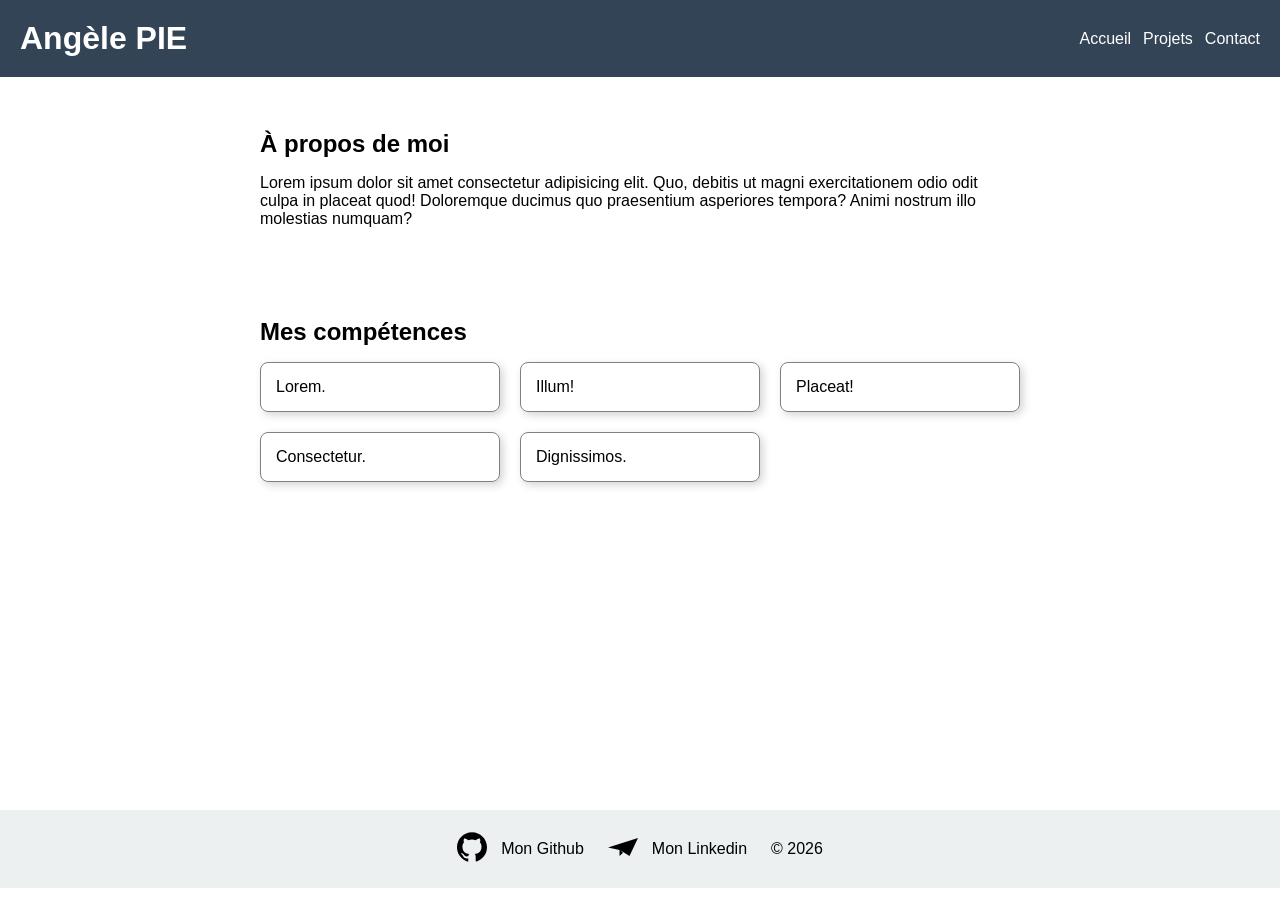
<file: html-css/index.html>
<!doctype html>
<html lang="en">
  <head>
    <meta charset="UTF-8" />
    <meta name="viewport" content="width=device-width, initial-scale=1.0" />
    <title>Portfolio</title>
    <link rel="stylesheet" href="style.css" />
  </head>
  <body>
    <header>
      <h1>Angèle PIE</h1>
      <nav>
        <a href="">Accueil</a>
        <a href="">Projets</a>
        <a href="">Contact</a>
      </nav>
    </header>
    <main>
      <section class="section1">
        <h2>À propos de moi</h2>
        <p>
          Lorem ipsum dolor sit amet consectetur adipisicing elit. Quo, debitis
          ut magni exercitationem odio odit culpa in placeat quod! Doloremque
          ducimus quo praesentium asperiores tempora? Animi nostrum illo
          molestias numquam?
        </p>
      </section>
      <section class="section2">
        <h2>Mes compétences</h2>
        <ul>
          <li>Lorem.</li>
          <li>Illum!</li>
          <li>Placeat!</li>
          <li>Consectetur.</li>
          <li>Dignissimos.</li>
        </ul>
      </section>
    </main>
    <footer>
      <a href="https://github.com/" target="_blank">
        <span class="picto"
          ><svg width="30" height="30" role="img" viewBox="0 0 24 24">
            <path
              d="M12 .297c-6.63 0-12 5.373-12 12 0 5.303 3.438 9.8 8.205 11.385.6.113.82-.258.82-.577 0-.285-.01-1.04-.015-2.04-3.338.724-4.042-1.61-4.042-1.61C4.422 18.07 3.633 17.7 3.633 17.7c-1.087-.744.084-.729.084-.729 1.205.084 1.838 1.236 1.838 1.236 1.07 1.835 2.809 1.305 3.495.998.108-.776.417-1.305.76-1.605-2.665-.3-5.466-1.332-5.466-5.93 0-1.31.465-2.38 1.235-3.22-.135-.303-.54-1.523.105-3.176 0 0 1.005-.322 3.3 1.23.96-.267 1.98-.399 3-.405 1.02.006 2.04.138 3 .405 2.28-1.552 3.285-1.23 3.285-1.23.645 1.653.24 2.873.12 3.176.765.84 1.23 1.91 1.23 3.22 0 4.61-2.805 5.625-5.475 5.92.42.36.81 1.096.81 2.22 0 1.606-.015 2.896-.015 3.286 0 .315.21.69.825.57C20.565 22.092 24 17.592 24 12.297c0-6.627-5.373-12-12-12"
            />
          </svg> </span
        >Mon Github</a
      >
      <a href="https://fr.linkedin.com/" target="_blank">
        <span class="picto-box">
          <svg
            width="30"
            height="34"
            class="picto"
            role="img"
            viewBox="0 0 24 24"
          >
            <path
              d="M17.187 19.181L24 4.755 0 12.386l9.196 1.963.043 4.896 2.759-2.617-2.147-2.076 7.336 4.63z"
            />
          </svg>
        </span>
        Mon Linkedin
      </a>
      <span>© 2026</span>
    </footer>
  </body>
</html>
</file>
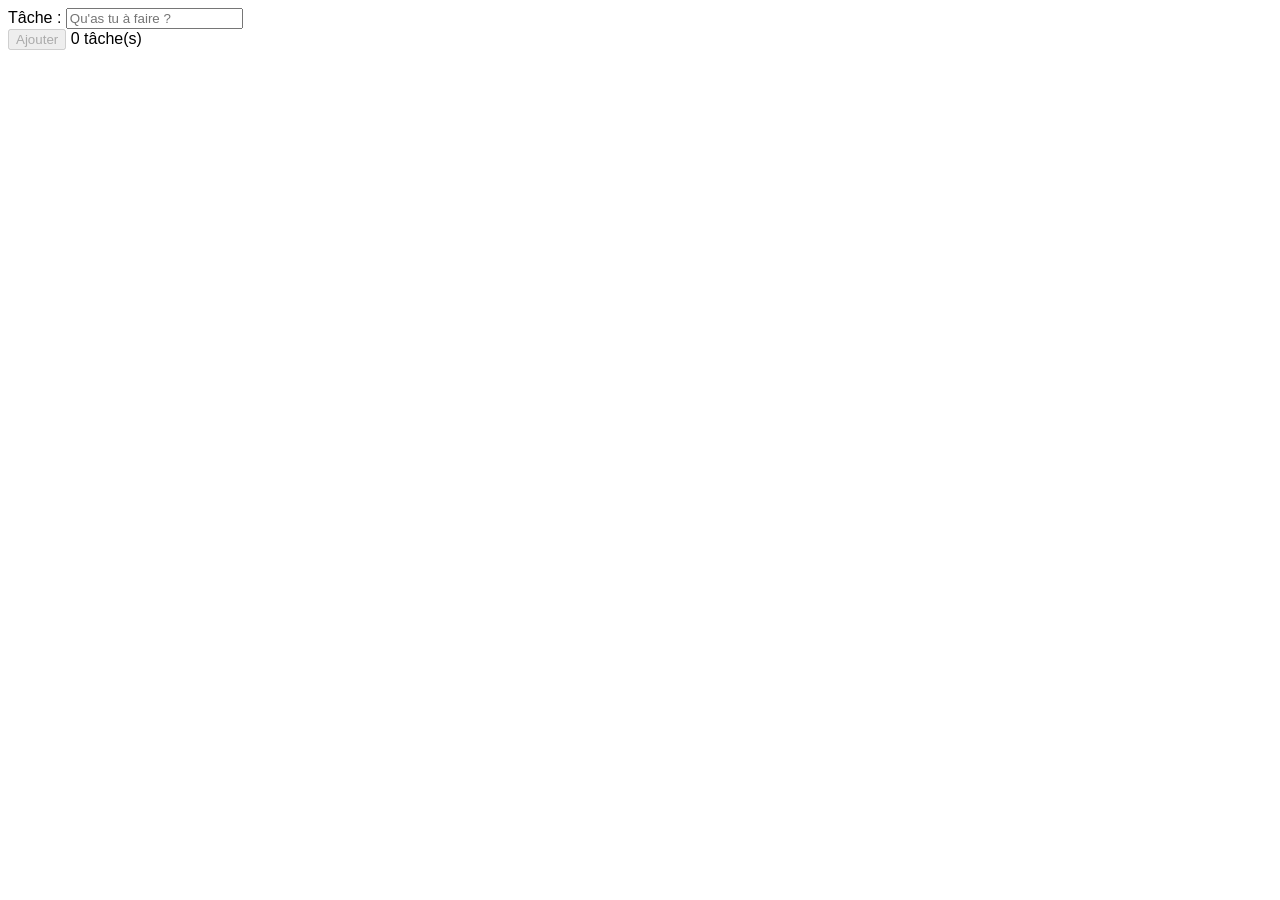
<file: js-dom/todo.html>
<!doctype html>
<html lang="en">
  <head>
    <meta charset="UTF-8" />
    <meta name="viewport" content="width=device-width, initial-scale=1.0" />
    <title>To do</title>
    <style>
      * {
        font-family: Arial, Helvetica, sans-serif;
      }
      li {
        display: flex;
        flex-direction: row-reverse;
        justify-content: start;
        gap: 12px;
        cursor: pointer;
      }
      div {
        cursor: pointer;
      }
      .lined {
        text-decoration: line-through;
      }
    </style>
  </head>
  <body>
    <main>
      <section>
        <label for="todo">Tâche :</label>
        <input
          id="input"
          name="todo"
          type="text"
          placeholder="Qu'as tu à faire ?"
          onkeyup="javascript: inputFull();"
        />
      </section>
      <button id="add">Ajouter</button>
      <span id="counter">0</span> <span>tâche(s)</span>
      <ul id="ul"></ul>
    </main>

    <script src="todo.js"></script>
  </body>
</html>
</file>
<file: html-css/style.css>
* {
  box-sizing: border-box;
  margin: 0;
  padding: 0;
  font-family: Arial, Helvetica, sans-serif;
}
header {
  background: #2c3e50f6;
  width: 100%;
  position: fixed;
  color: white;
  padding: 20px;
  display: flex;
  justify-content: space-between;
}
h1 {
  transition: color 0.6s ease;
}
h1:hover {
  color: blue;
  cursor: default;
}
header nav {
  display: flex;
  gap: 12px;
  align-items: center;
}
header a {
  color: white;
  text-decoration: none;
  transition: all 0.2s ease;
}

header a:hover {
  transform: translateY(-20%);
}
body {
  display: flex;
  flex-direction: column;
  margin: 0;
  min-height: 100%;
  overflow: none;
}
main {
  max-width: 800px;
  margin: auto;
  padding: 40px 20px;
  height: 90vh;
}

.section1,
.section2 {
  margin-top: 10vh;
}
.section1 h2,
.section2 h2 {
  margin-bottom: 16px;
}

ul {
  display: grid;
  grid-template-columns: 1fr 1fr 1fr;
  gap: 20px;
}
li {
  list-style: none;
  border: solid 1px grey;
  border-radius: 8px;
  padding: 15px;
  box-shadow: 3px 3px 8px rgba(0, 0, 0, 0.171);
}

footer {
  background: #ecf0f1;
  display: flex;
  justify-content: center;
  gap: 24px;
  align-items: center;
  padding: 20px;
}
footer a {
  display: flex;
  gap: 14px;
  align-items: center;
  justify-content: center;
  text-decoration: none;
  color: rgb(0, 0, 0);
  transition: all 0.3s ease;
}
footer a:hover {
  color: blue;
  fill: currentColor;
}

@media (max-width: 768px) {
  ul {
    grid-template-columns: 1fr 1fr;
  }
}
</file>
